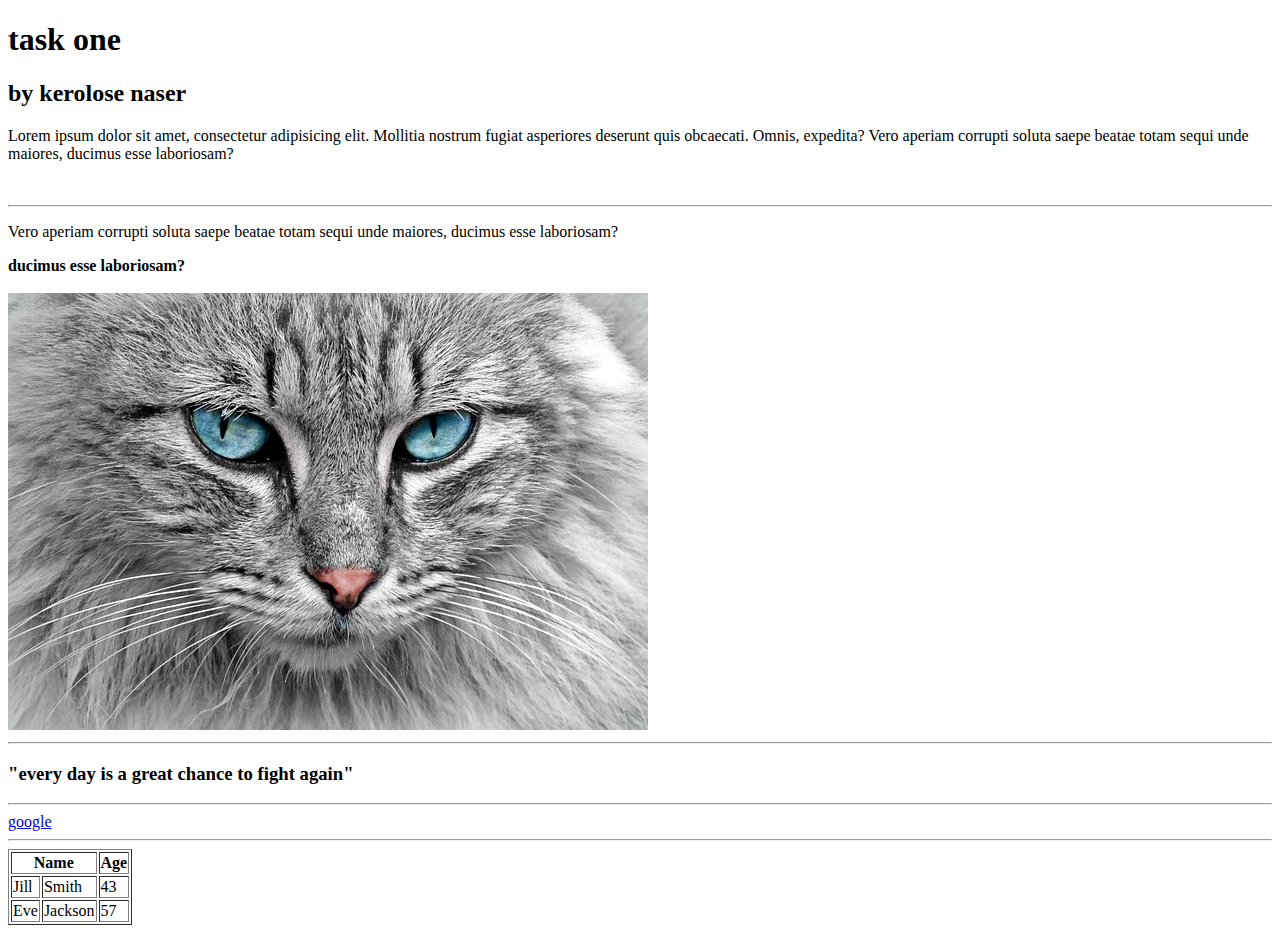
<file: task 1/index.html>
<!DOCTYPE html>
<html lang="en">
<head>
    <meta charset="UTF-8">
    <meta http-equiv="X-UA-Compatible" content="IE=edge">
    <meta name="viewport" content="width=device-width, initial-scale=1.0">
    <title>Document</title>
</head>
<body>
    <h1>task one</h1>
    <h2>by kerolose naser</h2>
    <p>Lorem ipsum dolor sit amet, consectetur adipisicing elit. Mollitia nostrum fugiat asperiores deserunt quis obcaecati. Omnis, expedita? Vero aperiam corrupti soluta saepe beatae totam sequi unde maiores, ducimus esse laboriosam?</p>
    <br>
    <hr>
    <p> Vero aperiam corrupti soluta saepe beatae totam sequi unde maiores, ducimus esse laboriosam?</p>
    <b>ducimus esse laboriosam?</b>
    <br>
    <br>
    <img src="./image/cat.jpg" alt="this is photo of cat">
    <hr>
    <h3>"every day is a great chance to fight again"</h3>
    <hr>
    <a href="https://www.google.com">google</a>
    <hr>
    <table border="1px">
        <tr>
          <th colspan="2">Name</th>
          <th>Age</th>
        </tr>
        <tr>
          <td>Jill</td>
          <td>Smith</td>
          <td>43</td>
        </tr>
        <tr>
          <td>Eve</td>
          <td>Jackson</td>
          <td>57</td>
        </tr>
      </table>

    
</body>
</html>
</file>
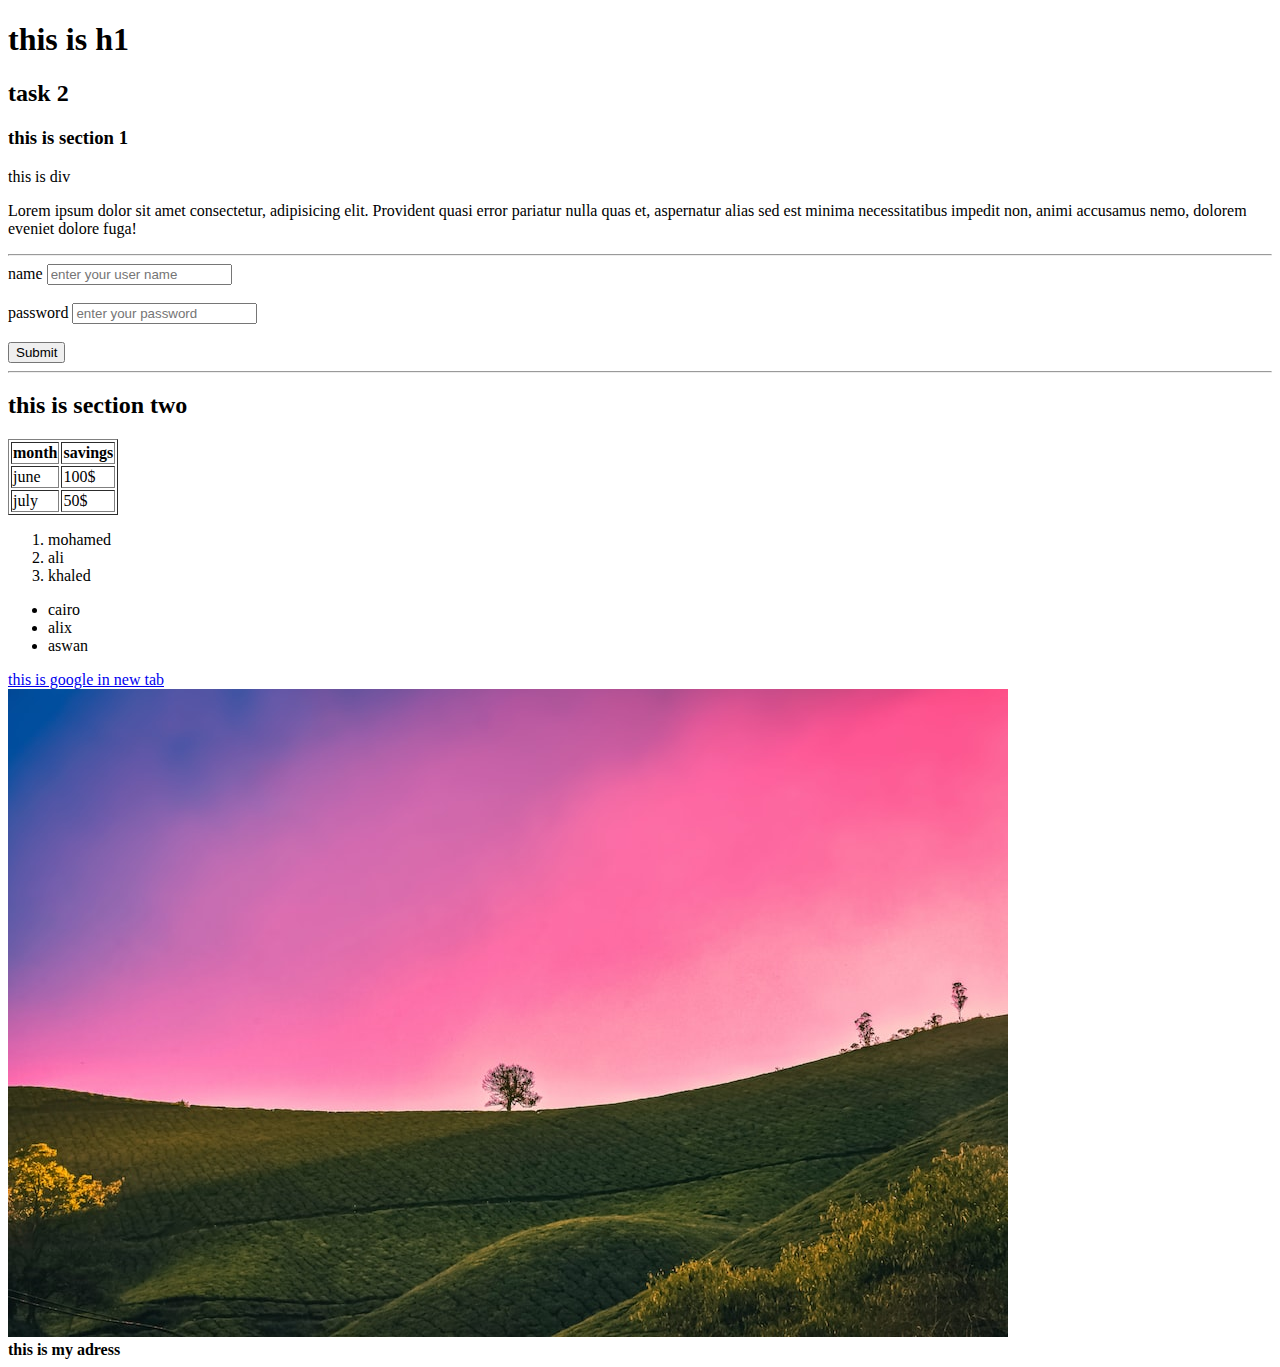
<file: task 2/index.html>
<!DOCTYPE html>
<html lang="en">
<head>
    <meta charset="UTF-8">
    <meta http-equiv="X-UA-Compatible" content="IE=edge">
    <meta name="viewport" content="width=device-width, initial-scale=1.0">
    <title>task 2</title>
</head>
<body>
    <h1>this is h1</h1>
    <h2>task 2</h2>
    <h3>this is section 1</h3>
<div>this is div</div>
<p>Lorem ipsum dolor sit amet consectetur, adipisicing elit. Provident quasi error pariatur nulla quas et, aspernatur alias sed est minima necessitatibus impedit non, animi accusamus nemo, dolorem eveniet dolore fuga!</p>
<hr>
<form>
<label for=" name"> name</label>
<input type="text" name="user name" placeholder="enter your user name" id=" name">
<br>
<br>
<label for="password">password</label>
<input type="password" name="password" placeholder="enter your password" id="password">
<br>
<br>
<input type="submit">
<hr>
</form>
<h2>this is section two</h2>
<table border="1px">
    <tr>
        <th>month</th>
        <th>savings</th>
    </tr>
    <tr>
        <td>june</td>
        <td>100$</td>
    </tr>
    <tr>
        <td>july</td>
        <td>50$</td>
    </tr>
</table>
<ol>
    <li>mohamed</li>
    <li>ali</li>
    <li>khaled</li>
</ol>
<ul>
    <li>cairo</li>
    <li>alix</li>
    <li>aswan</li>
</ul>
<a href="https://www.google.com">this is google in new tab</a>
<br>
<img src="./image/nature.jpeg" alt="this is image of nature">
<br>
<b>this is my adress</b>
</body>
</html>
</file>
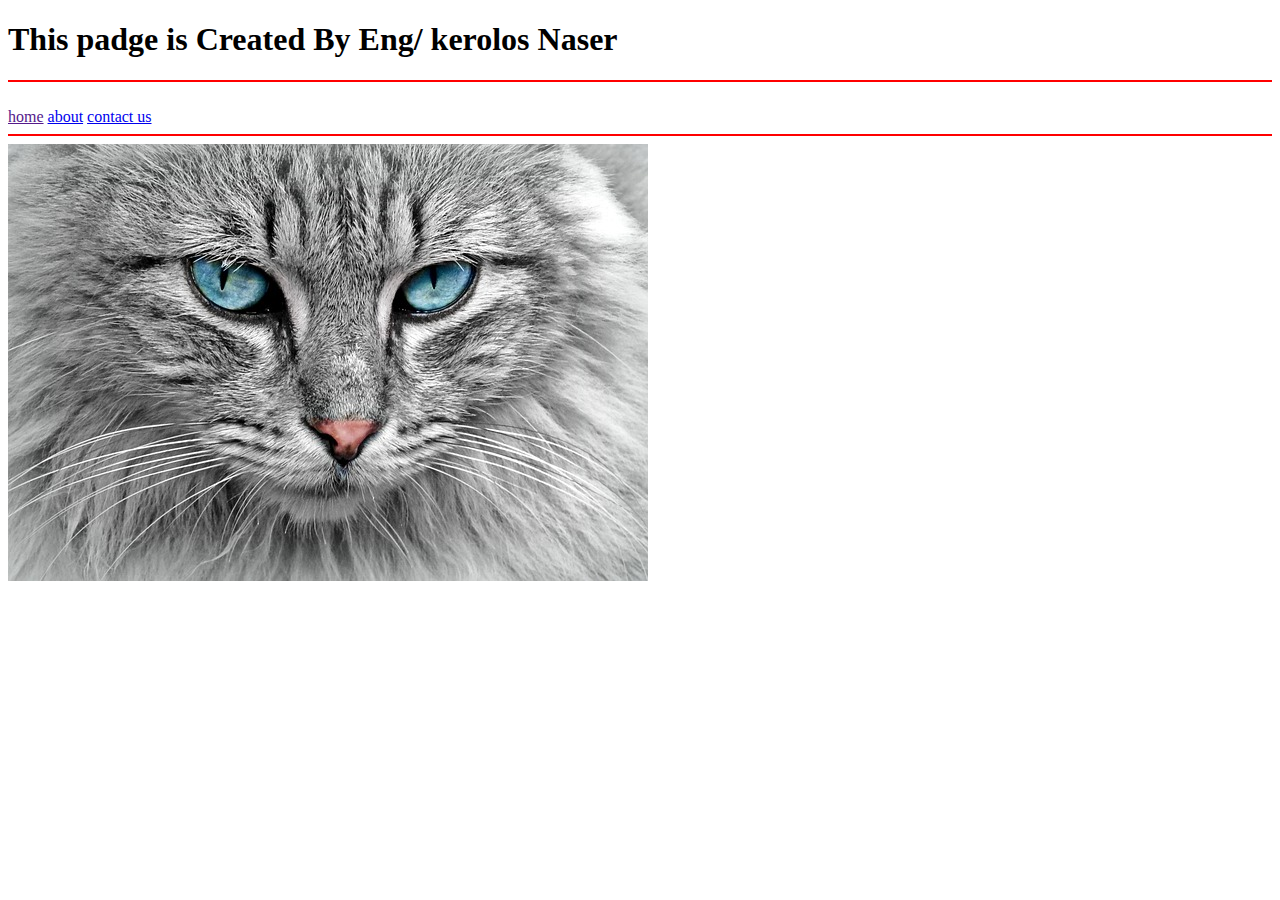
<file: task 3/index.html>
<!DOCTYPE html>
<html lang="en">
<head>
    <meta charset="UTF-8">
    <meta http-equiv="X-UA-Compatible" content="IE=edge">
    <meta name="viewport" content="width=device-width, initial-scale=1.0">
    <title>kero's padge</title>
</head>
<body>
    <h1>This padge is Created By Eng/ kerolos Naser</h1>
    <hr color="red">
    <br>
    <a href="">home</a>   
    <a href="about.html">about</a>
    <a href="contact.html">contact us</a>
    <br>
    <hr color="red">
    <img src="image/cat.jpg" alt="image for cat">
    <br>



</body>
</html>
</file>
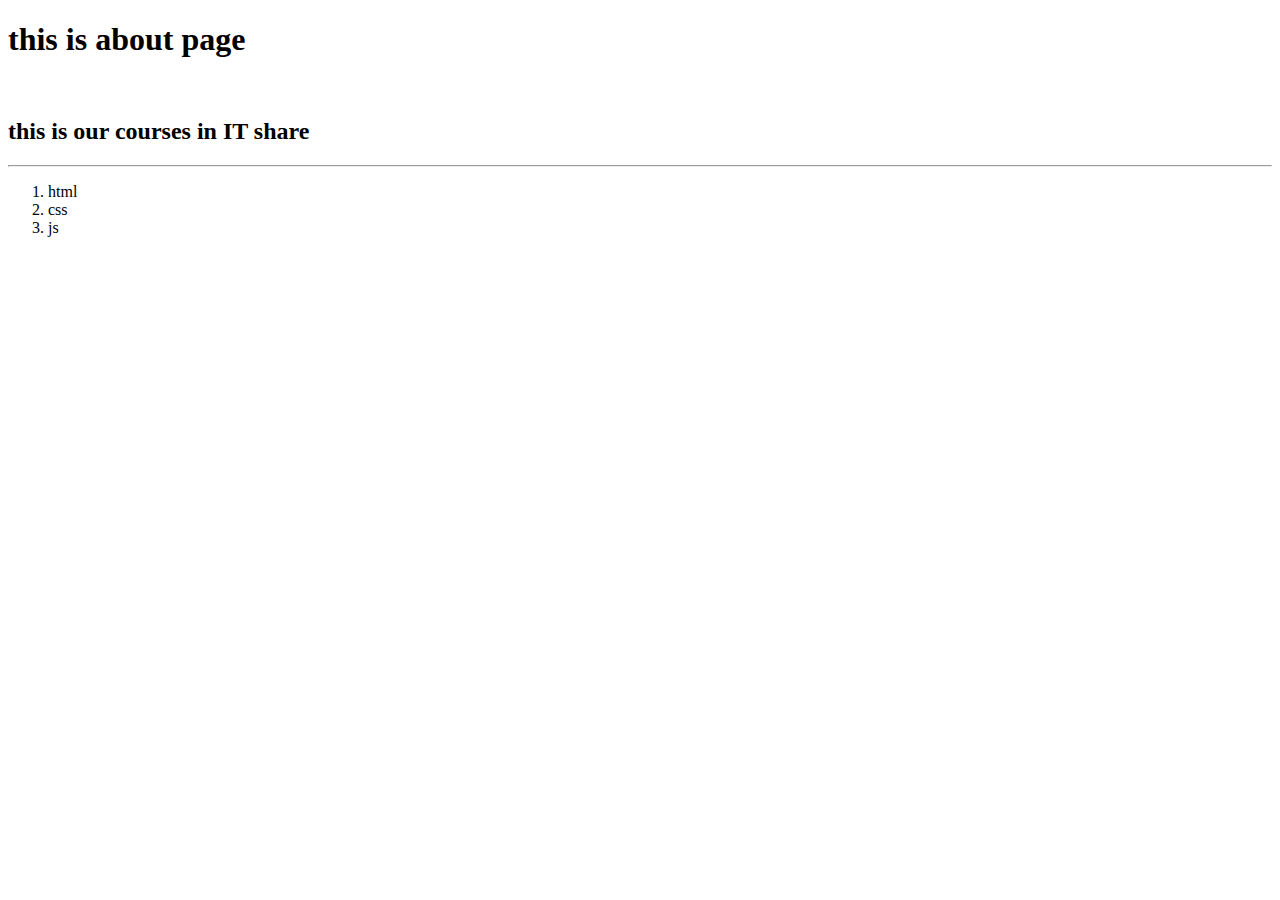
<file: task 3/about.html>
<!DOCTYPE html>
<html lang="en">
<head>
    <meta charset="UTF-8">
    <meta http-equiv="X-UA-Compatible" content="IE=edge">
    <meta name="viewport" content="width=device-width, initial-scale=1.0">
    <title>Document</title>
</head>
<body>
    <h1>this is about page</h1>
    <br>
    <h2>this is our courses in IT share</h2>
    <hr>
    <ol>
        <li>html</li>
        <li>css</li>
        <li>js</li>
    </ol>
</body>
</html>
</file>
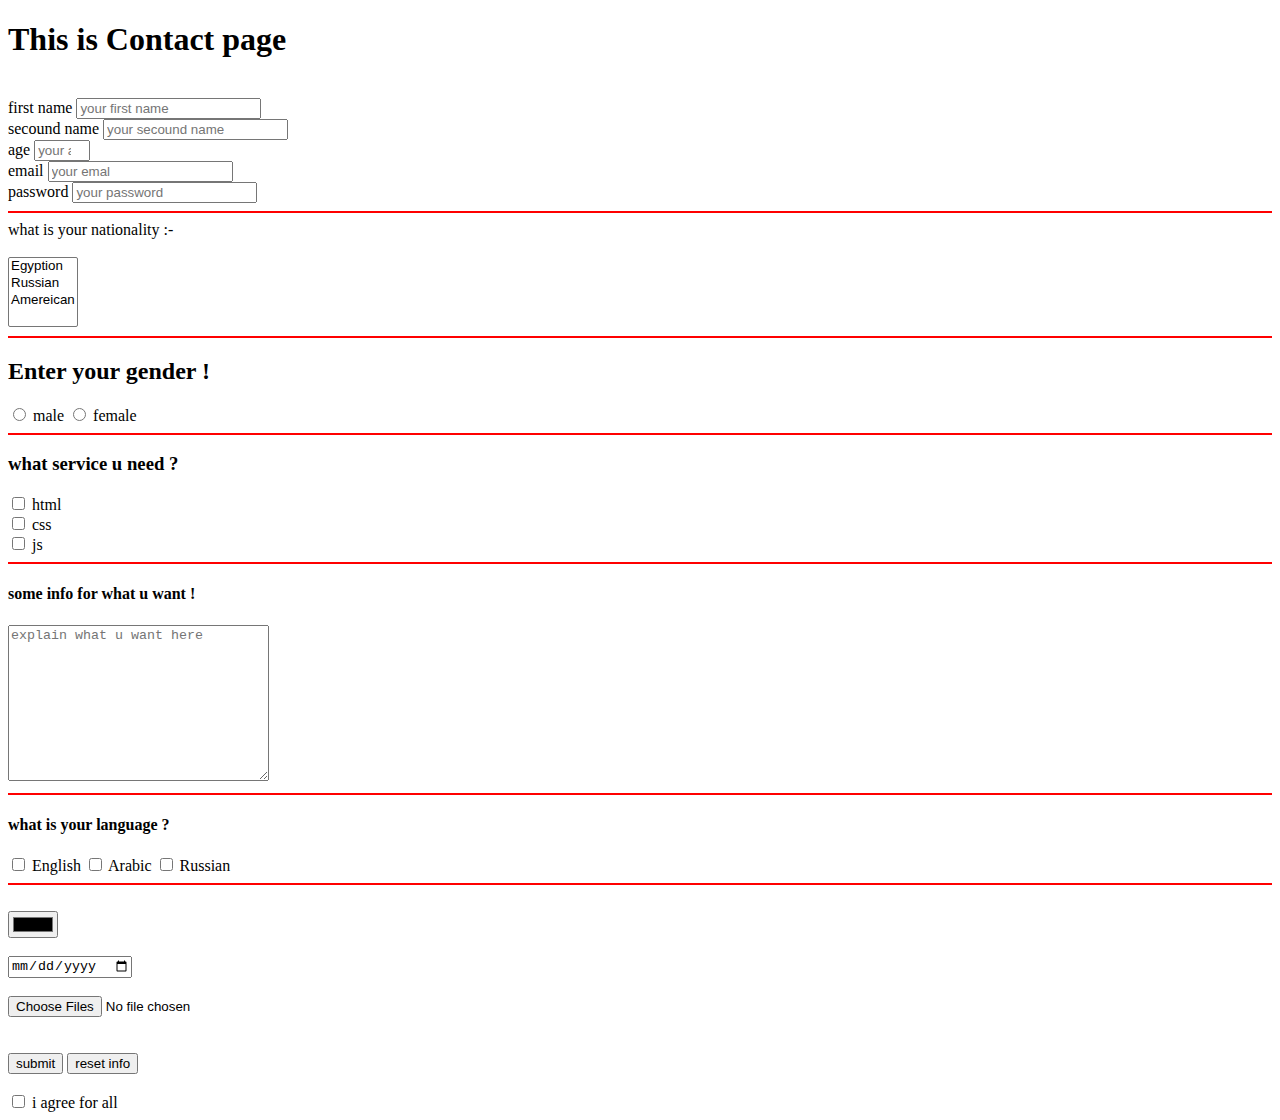
<file: task 3/contact.html>
<!DOCTYPE html>
<html lang="en">
<head>
    <meta charset="UTF-8">
    <meta http-equiv="X-UA-Compatible" content="IE=edge">
    <meta name="viewport" content="width=device-width, initial-scale=1.0">
    <title>contact me</title>
</head>
<body>
    <h1>This is Contact page</h1>
    <br>
    <form>
        <label for="fn">first name</label>
        <input id="fn" name="firstname" type="text" placeholder="your first name" required maxlength="30">
        <br>
        <label for="sn">secound name</label>
        <input id="sn" name="secoundname" type="text" placeholder="your secound name" required maxlength="30">
        <br>
        <label for="age">age</label>
        <input id="age" name="age" type="number" placeholder="your age" required min="16" max="80">
        <br>
        <label for="email">email</label>
        <input id="email" name="email" type="email" placeholder="your emal" required>
        <br>
        <label for="password">password</label>
        <input id="password" name="password" type="password" placeholder="your password" required>
        <br>
        <hr color="red">
        <span>what is your nationality :- </span>
        <br>
        <br>
        <select multiple name="nationality">
            <option value="Egypt">Egyption</option>
            <option value="Russian">Russian</option>
            <option value="Amereican">Amereican</option>
        </select>
        <hr color="red">
        <h2>Enter your gender ! </h2>
        <input name="gender" id="male" type="radio" value="male">
        <label for="male">male</label>
        <input name="gender" id="female" type="radio" value="female">
        <label for="female">female</label>
        <hr color="red">
        <h3>what service u need ? </h3>
        <input id="html" name="he need" type="checkbox" value="html">
        <label for="html">html</label>
        <br>
        <input id="css" name="he need" type="checkbox" value="css">
        <label for="css">css</label>
        <br>
        <input id="js" name="he need" type="checkbox" value="js">
        <label for="js">js</label>
        <br>
        <hr color="red">
        <h4>some info for what u want ! </h4>
        <textarea name="what i need" cols="30" rows="10" placeholder="explain what u want here"></textarea>
        <br>
        <hr color="red">
        <h4>what is your language ? </h4>
        <input id="English" name="language" type="checkbox" value="English">
        <label for="English">English</label>
        <input id="Arabic" type="checkbox" name="language" value="Arabic" >
        <label for="Arabic">Arabic</label>
        <input id="Russian" type="checkbox" name="language" value="Russian">
        <label for="">Russian</label>
        <hr color="red">
        <br>
        <input type="color">
        <br>
        <br>
        <input type="date">
        <br>
        <br>
        <input type="file" multiple accept="file/*">
        <br>
        <br>
        <br>
        <button type="submit">submit</button>
        <button type="reset">reset info</button>
        
    </form>
    <br>
    <input id="i agree for all" type="checkbox" required>
    <label  for="i agree for all">i agree for all</label>
    <br>

</body>
</html>
</file>
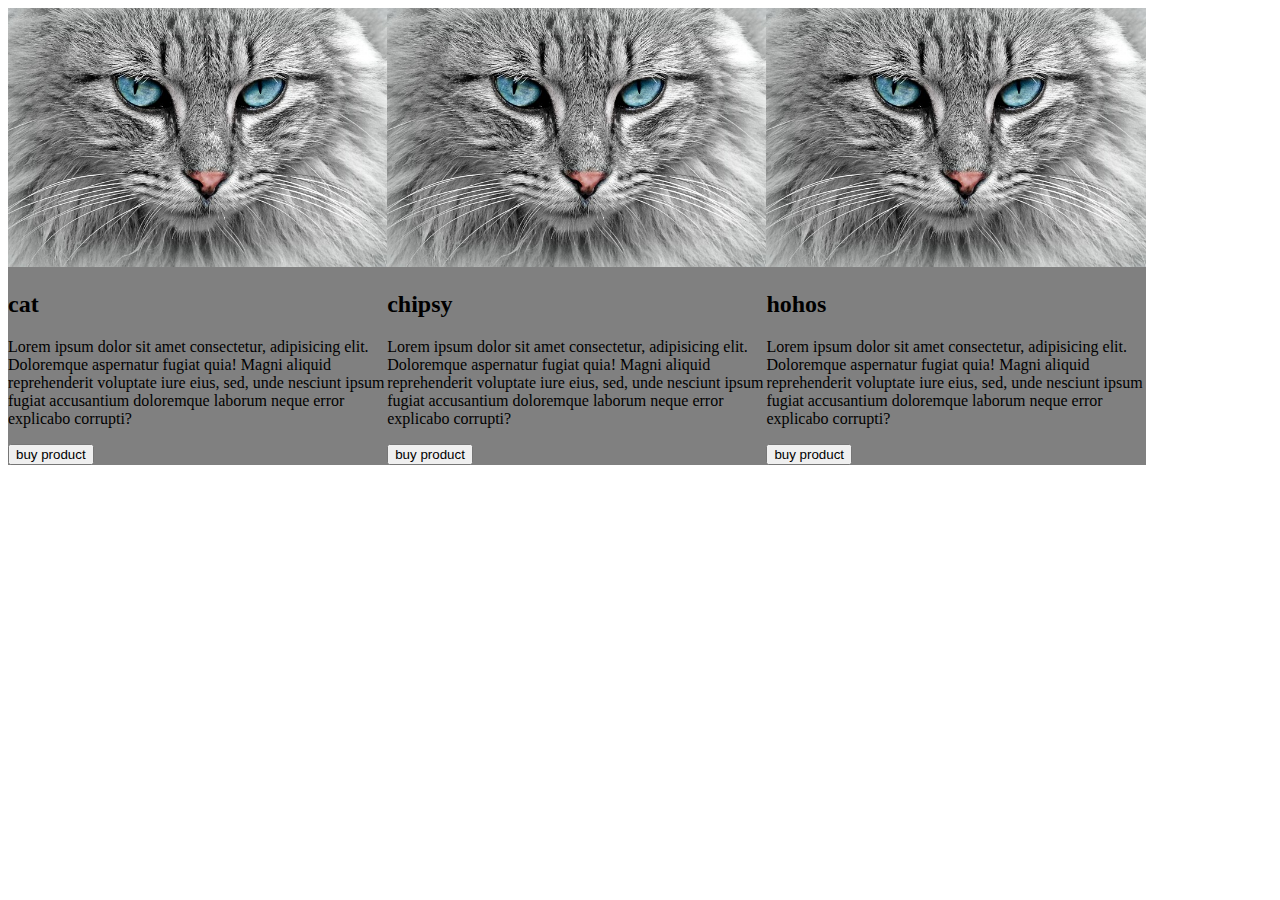
<file: task 4/test.html>
<!DOCTYPE html>
<html lang="en">
<head>
    <meta charset="UTF-8">
    <meta http-equiv="X-UA-Compatible" content="IE=edge">
    <meta name="viewport" content="width=device-width, initial-scale=1.0">
    <title>Document</title>
    <link rel="stylesheet" href="./css/style.css">
</head>
<body>
    <div class="product">
        <img src="./image/cat.jpg" alt="cat product">
        <h2>cat</h2>
        <p>Lorem ipsum dolor sit amet consectetur, adipisicing elit. Doloremque aspernatur fugiat quia! Magni aliquid reprehenderit voluptate iure eius, sed, unde nesciunt ipsum fugiat accusantium doloremque laborum neque error explicabo corrupti?</p>
        <button>buy product</button>
    </div>
    <div class="product">
        <img src="./image/cat.jpg" alt="cat product">
        <h2>chipsy</h2>
        <p>Lorem ipsum dolor sit amet consectetur, adipisicing elit. Doloremque aspernatur fugiat quia! Magni aliquid reprehenderit voluptate iure eius, sed, unde nesciunt ipsum fugiat accusantium doloremque laborum neque error explicabo corrupti?</p>
        <button>buy product</button>
    </div>
    <div class="product">
        <img src="./image/cat.jpg" alt="cat product">
        <h2>hohos</h2>
        <p>Lorem ipsum dolor sit amet consectetur, adipisicing elit. Doloremque aspernatur fugiat quia! Magni aliquid reprehenderit voluptate iure eius, sed, unde nesciunt ipsum fugiat accusantium doloremque laborum neque error explicabo corrupti?</p>
        <button>buy product</button>
    </div>
    <div class="clr"></div>
    
</body>
</html>
</file>
<file: task 4/css/style.css>
.product{
    background-color: gray;
    width: 30%;
    float: left;
    
}
.product img{
    width: 100%;
}
.clr{
    clear: left;
}
</file>
